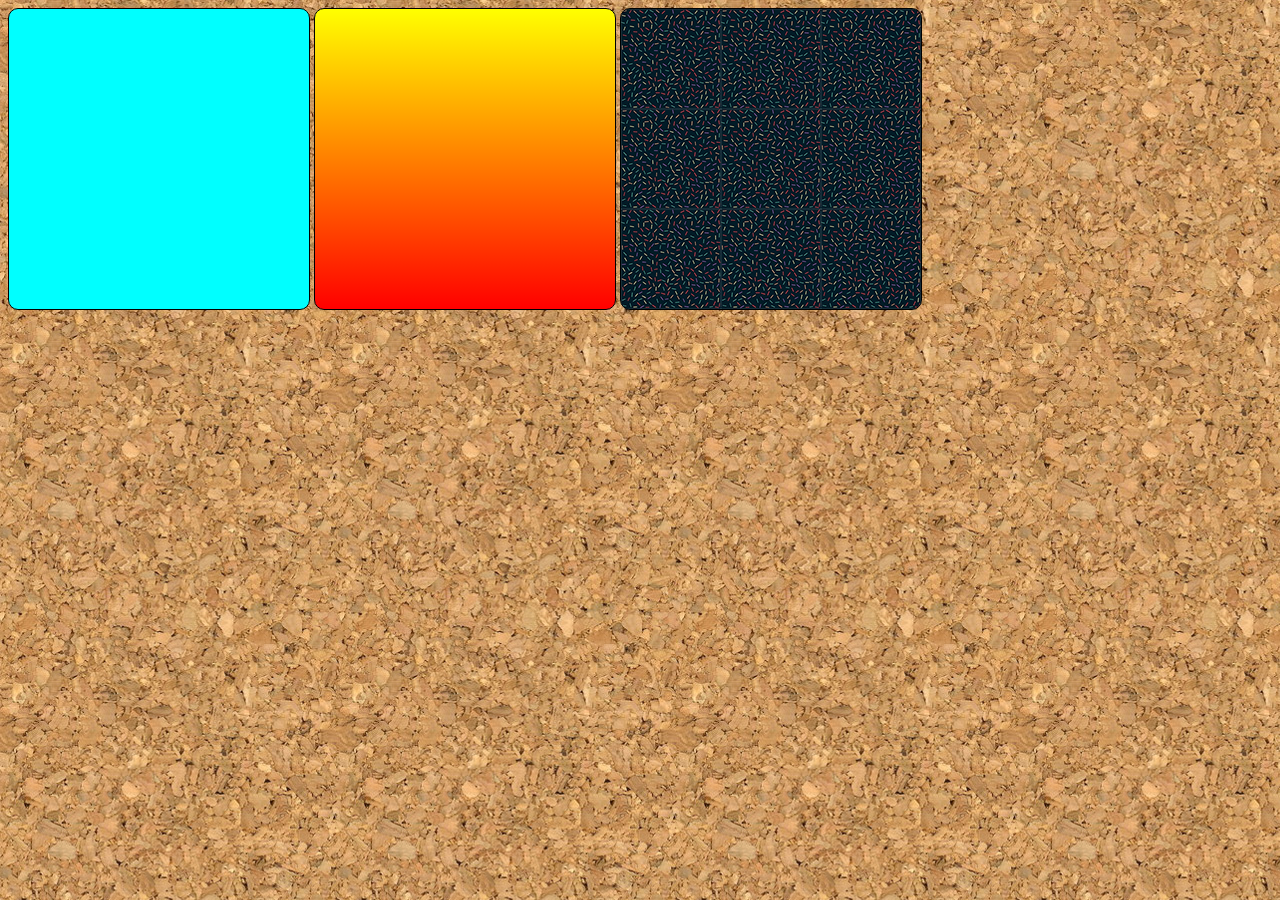
<file: ex01/index.html>
<!DOCTYPE html>
<html lang="pt-br">
<head>
    <meta charset="UTF-8">
    <meta name="viewport" content="width=device-width, initial-scale=1.0">
    <title>Colocando imagem de fundo</title>
</head>
<style>
    body{
background-image: url(imagens/wallpaper001.jpg);



    }
    div.quadrado{
        display: inline-block;
        border: 1px solid black;
        background-color: beige;
        width: 300px;
        height: 300px;
        border-radius: 10px;
    }
    div#q1{
        background-color: aqua;

    }
      div#q2{
        background-image: linear-gradient(to bottom, yellow,red);

    }
      div#q3{
        background-image: url(imagens/pattern001.png);
    }





</style>
<body>
    <div class="quadrado" id="q1">


    </div>

    <div class="quadrado" id="q2">


    </div>

    <div class="quadrado" id="q3">



    </div>
    
</body>
</html>
</file>
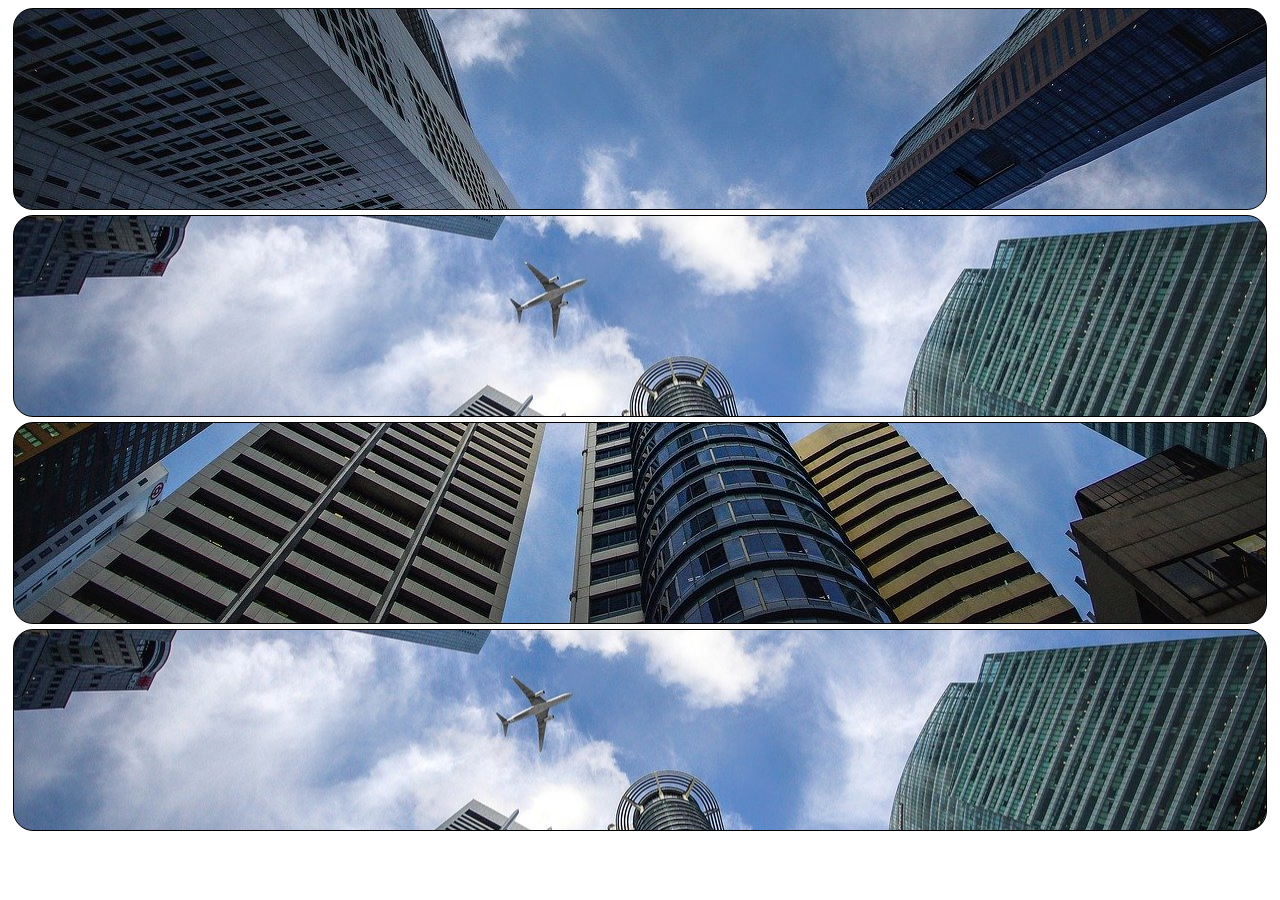
<file: ex03/index.html>
<!DOCTYPE html>
<html lang="pt-br">
<head>
    <meta charset="UTF-8">
    <meta name="viewport" content="width=device-width, initial-scale=1.0">
    <title>Posições dos fundos</title>
    <style>
   div.bloco{
    background-image: url(imagens/wallpaper002.jpg);
    height: 200px;
    border: 1px solid black;
    border-radius: 20px;
    margin: 5px;
   

   }
   div#q1{
        background-position: left top;
   }
   div#q2{
        background-position: left center;
   }
   div#q3{
     background-position: right bottom;
   }
   div#q4{
    background-position: center center;
   }


    </style>
</head>
<body>
    <div class="bloco" id="q1">

    </div>

    <div class="bloco" id="q2">


    </div>

    <div class="bloco" id="q3">


    </div>

     <div class="bloco" id="q4">


    </div>


</body>
</html>
</file>
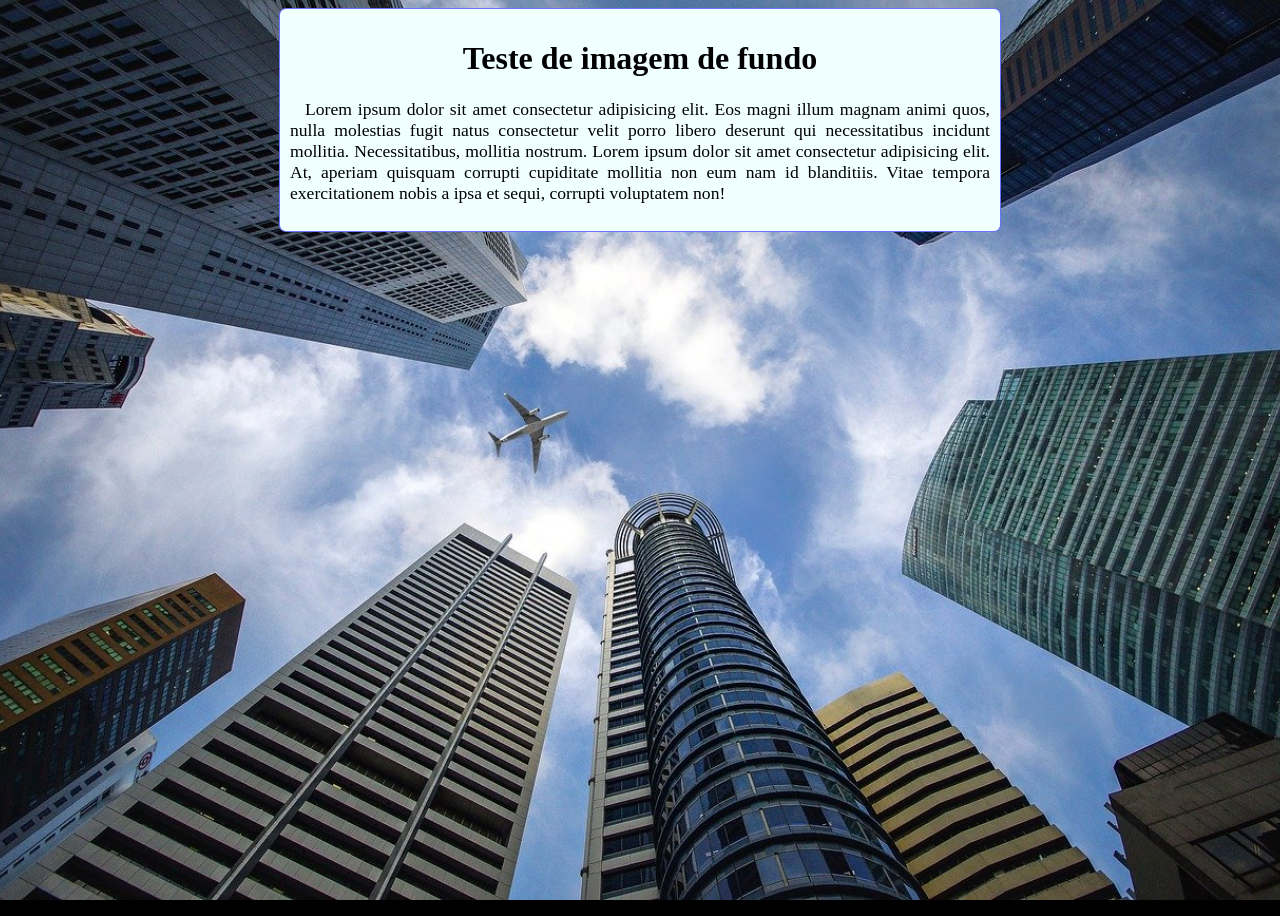
<file: ex04/index.html>
<!DOCTYPE html>
<html lang="pt-br">
<head>
    <meta charset="UTF-8">
    <meta name="viewport" content="width=device-width, initial-scale=1.0">
    <title>Fundo fixo de tela</title>
    <style>
       body{
            height: 100vh;
            /*
            background-color: black;
            background-image: url(imagens/wallpaper002.jpg);
            background-position: center top;
            background-repeat: no-repeat;
            background-size: cover;
            background-attachment:fixed ;

            /* shorthand - background

            color > image > position > / size> reapet  > attachment */
            background:black url(imagens/wallpaper002.jpg) center center/ cover no-repeat fixed;
       }
     main{
        background-color: azure;
        max-width: 700px;
        margin: auto;
        border: 1px solid rgba(0, 0, 255, 0.548);
       border-radius: 7px;
       padding: 10px;
      
     }
     main>h1{
        text-align: center;
        
     }
     main>p{
        text-indent: 15px;
        font-size: 1.1em;
        text-align: justify;
        
     }

    </style>
</head>
<body>
    <main>
        <h1>Teste de imagem de fundo</h1>
        <p>
            Lorem ipsum dolor sit amet consectetur adipisicing elit. Eos magni illum magnam animi quos, nulla molestias fugit natus consectetur velit porro libero deserunt qui necessitatibus incidunt mollitia. Necessitatibus, mollitia nostrum.
            Lorem ipsum dolor sit amet consectetur adipisicing elit. At, aperiam quisquam corrupti cupiditate mollitia non eum nam id blanditiis. Vitae tempora exercitationem nobis a ipsa et sequi, corrupti voluptatem non!
        
        </p>
    </main>
</body>
</html>
</file>
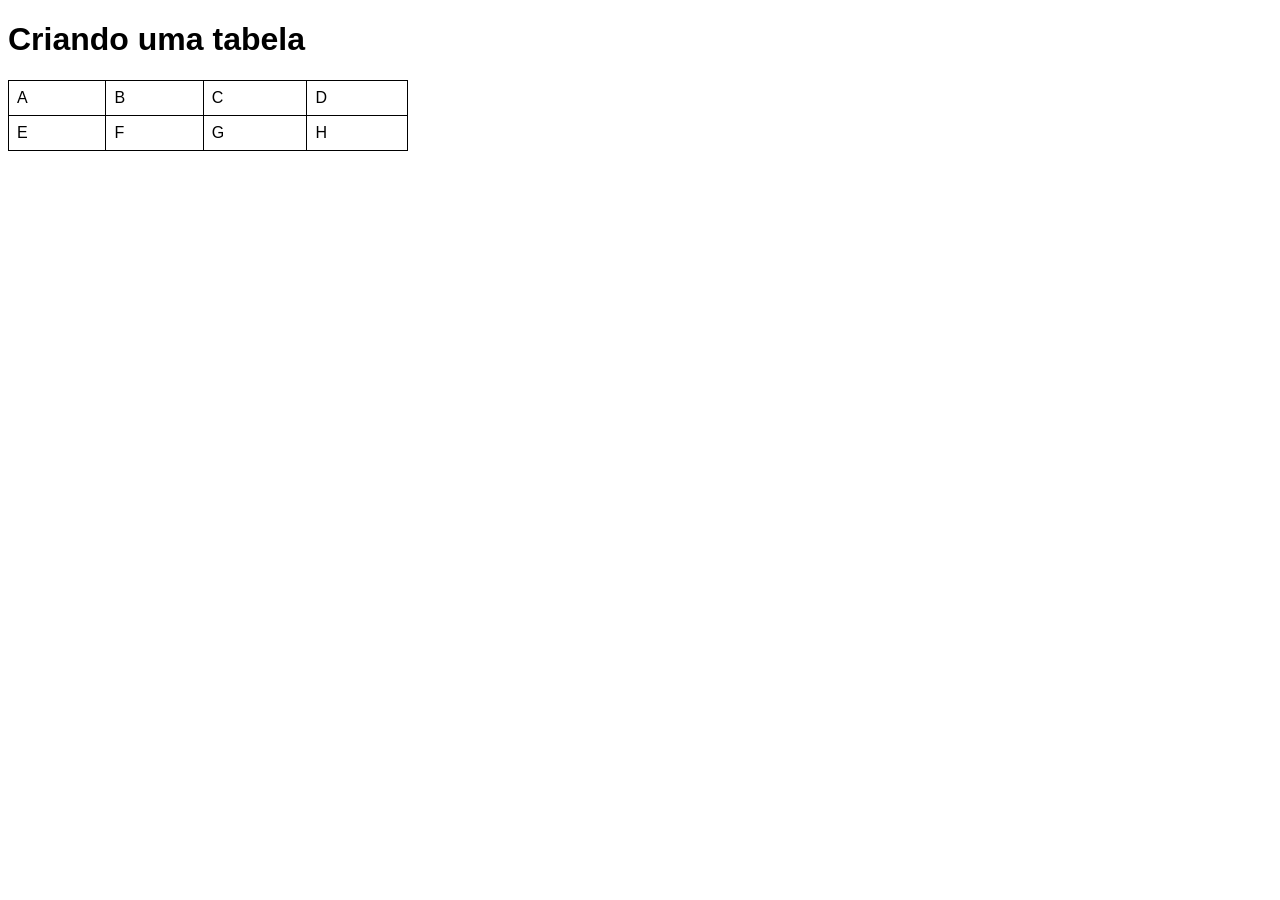
<file: ex06/index.html>
<!DOCTYPE html>
<html lang="pt-br">
<head>
    <meta charset="UTF-8">
    <meta name="viewport" content="width=device-width, initial-scale=1.0">
    <title>Tabelas</title>
    <style>
        body{
            font-family: 'Gill Sans', 'Gill Sans MT', Calibri, 'Trebuchet MS', sans-serif;
        }
        table{
            width: 400px;
            border-collapse: collapse;
        }
td{
    border: 1px solid black ;
    padding: 8px;
}




    </style>
</head>
<body>
    <h1>Criando uma tabela</h1>
    <!--
    Hierarquia de tabelas (simples)

    table
    table row linha de tabela
           table header
           table data
    -->
    <table>
   <tr>
    <td>A</td>
    <td>B</td>
    <td>C</td>
    <td>D</td>
   </tr>

   <tr>
    <td>E</td>
    <td>F</td>
    <td>G</td>
    <td>H</td>
   </tr>

    </table>
</body>
</html>
</file>
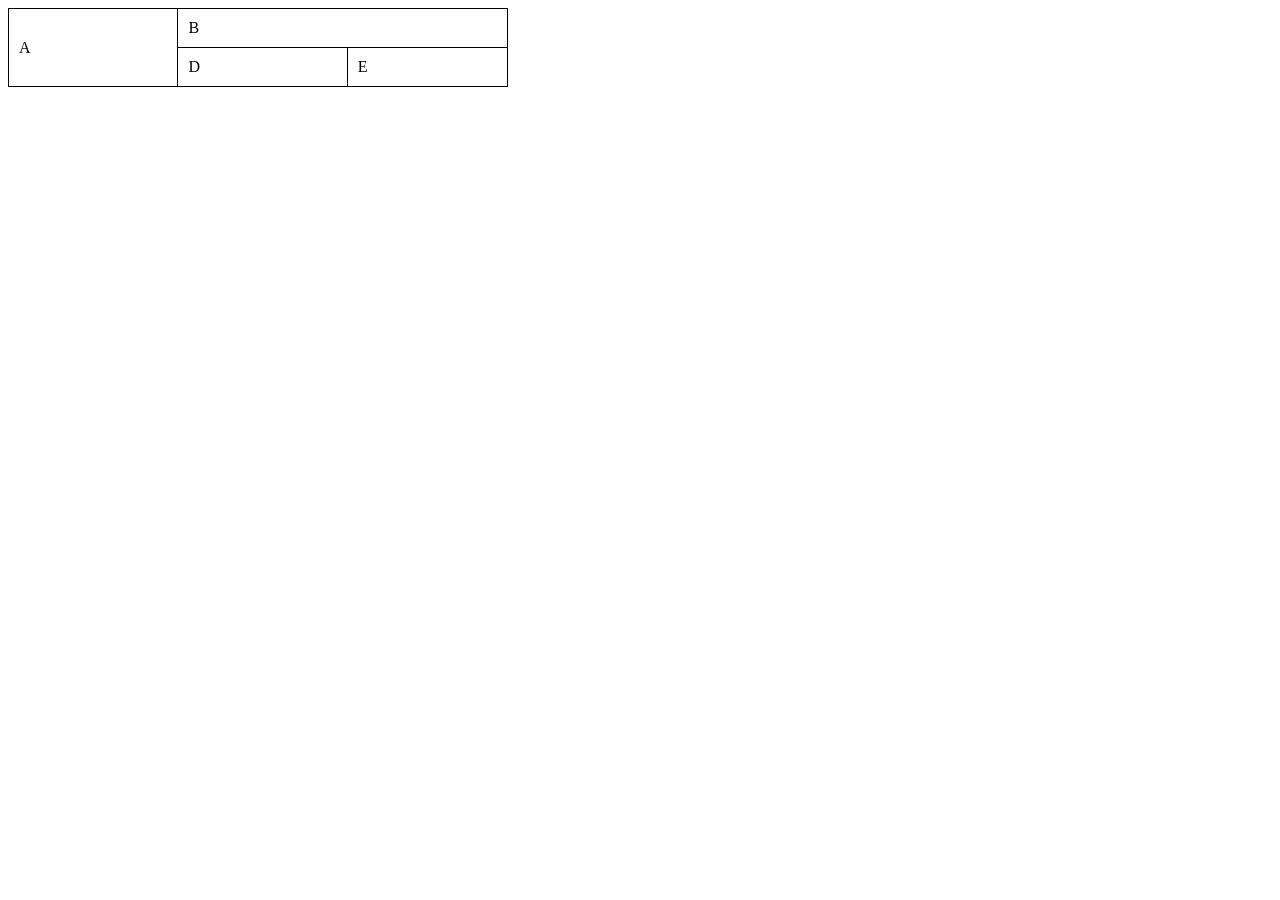
<file: ex08/index.html>
<!DOCTYPE html>
<html lang="pt-br">
<head>
    <meta charset="UTF-8">
    <meta name="viewport" content="width=device-width, initial-scale=1.0">
    <title>Mesclagem de células</title>
    <style>

        table{
            width: 500px;
            border-collapse: collapse;
            position: relative;
        }
        td,th{
            border: 1px solid black;
            padding: 10px;
        }
</style>

</head>
<body>
    <table>
        <tr>

          <td rowspan="2">A</td>
          <td colspan="2">B</td>
        
        </tr>
        <tr>
           
           <td>D</td>
           <td>E</td>

        </tr>
    </table>
</body>
</html>
</file>
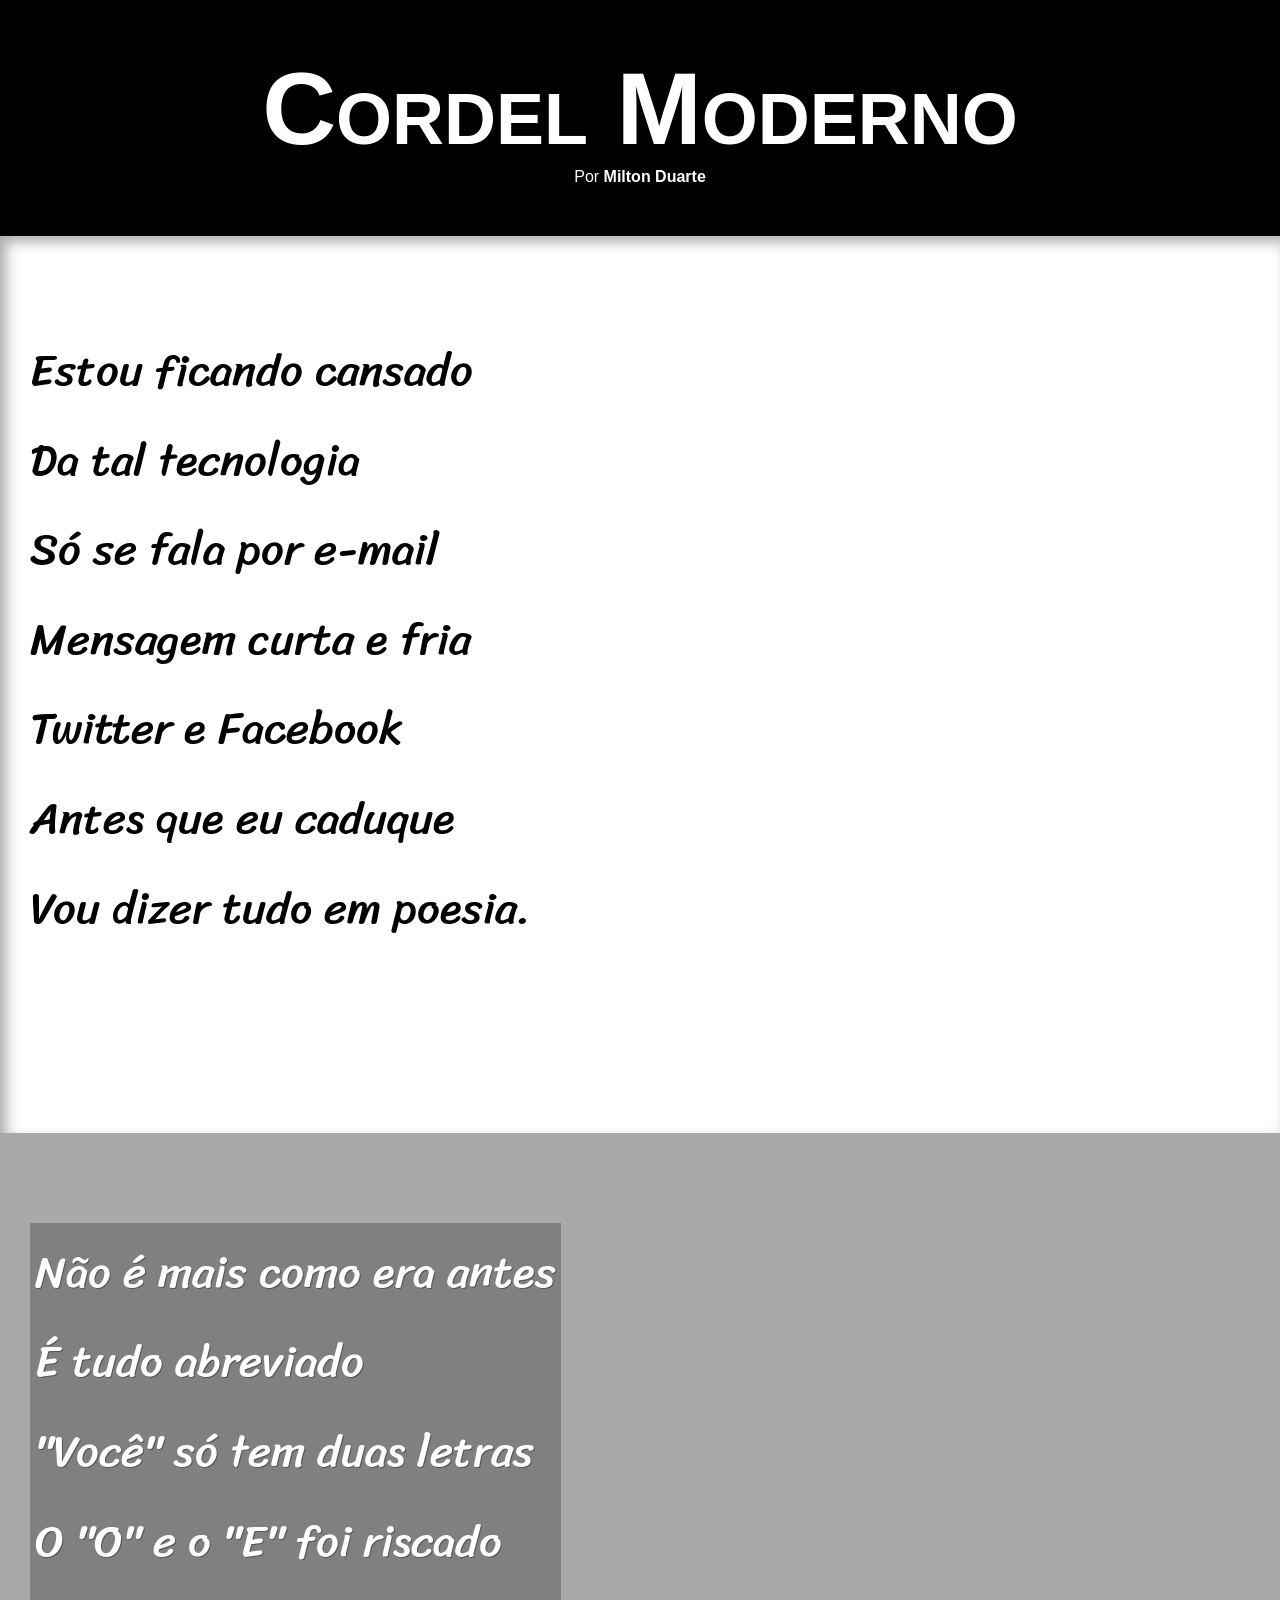
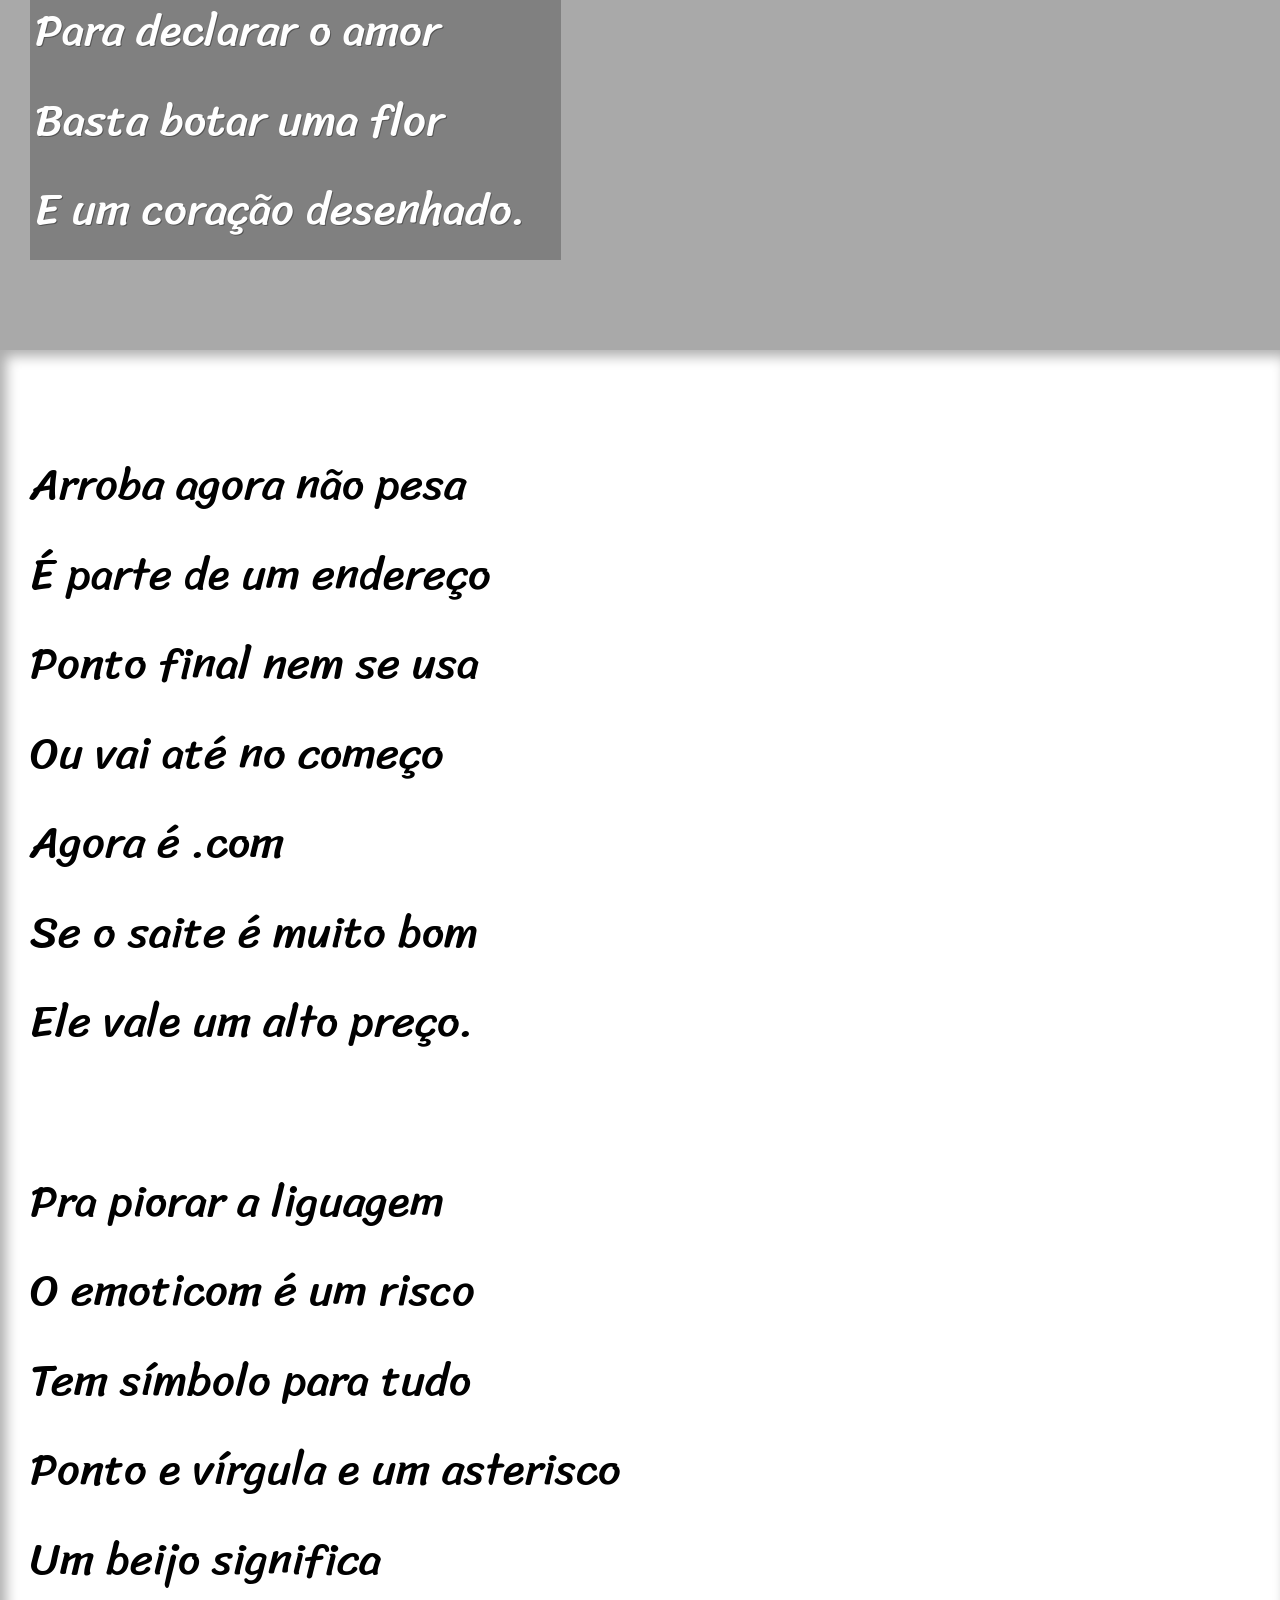
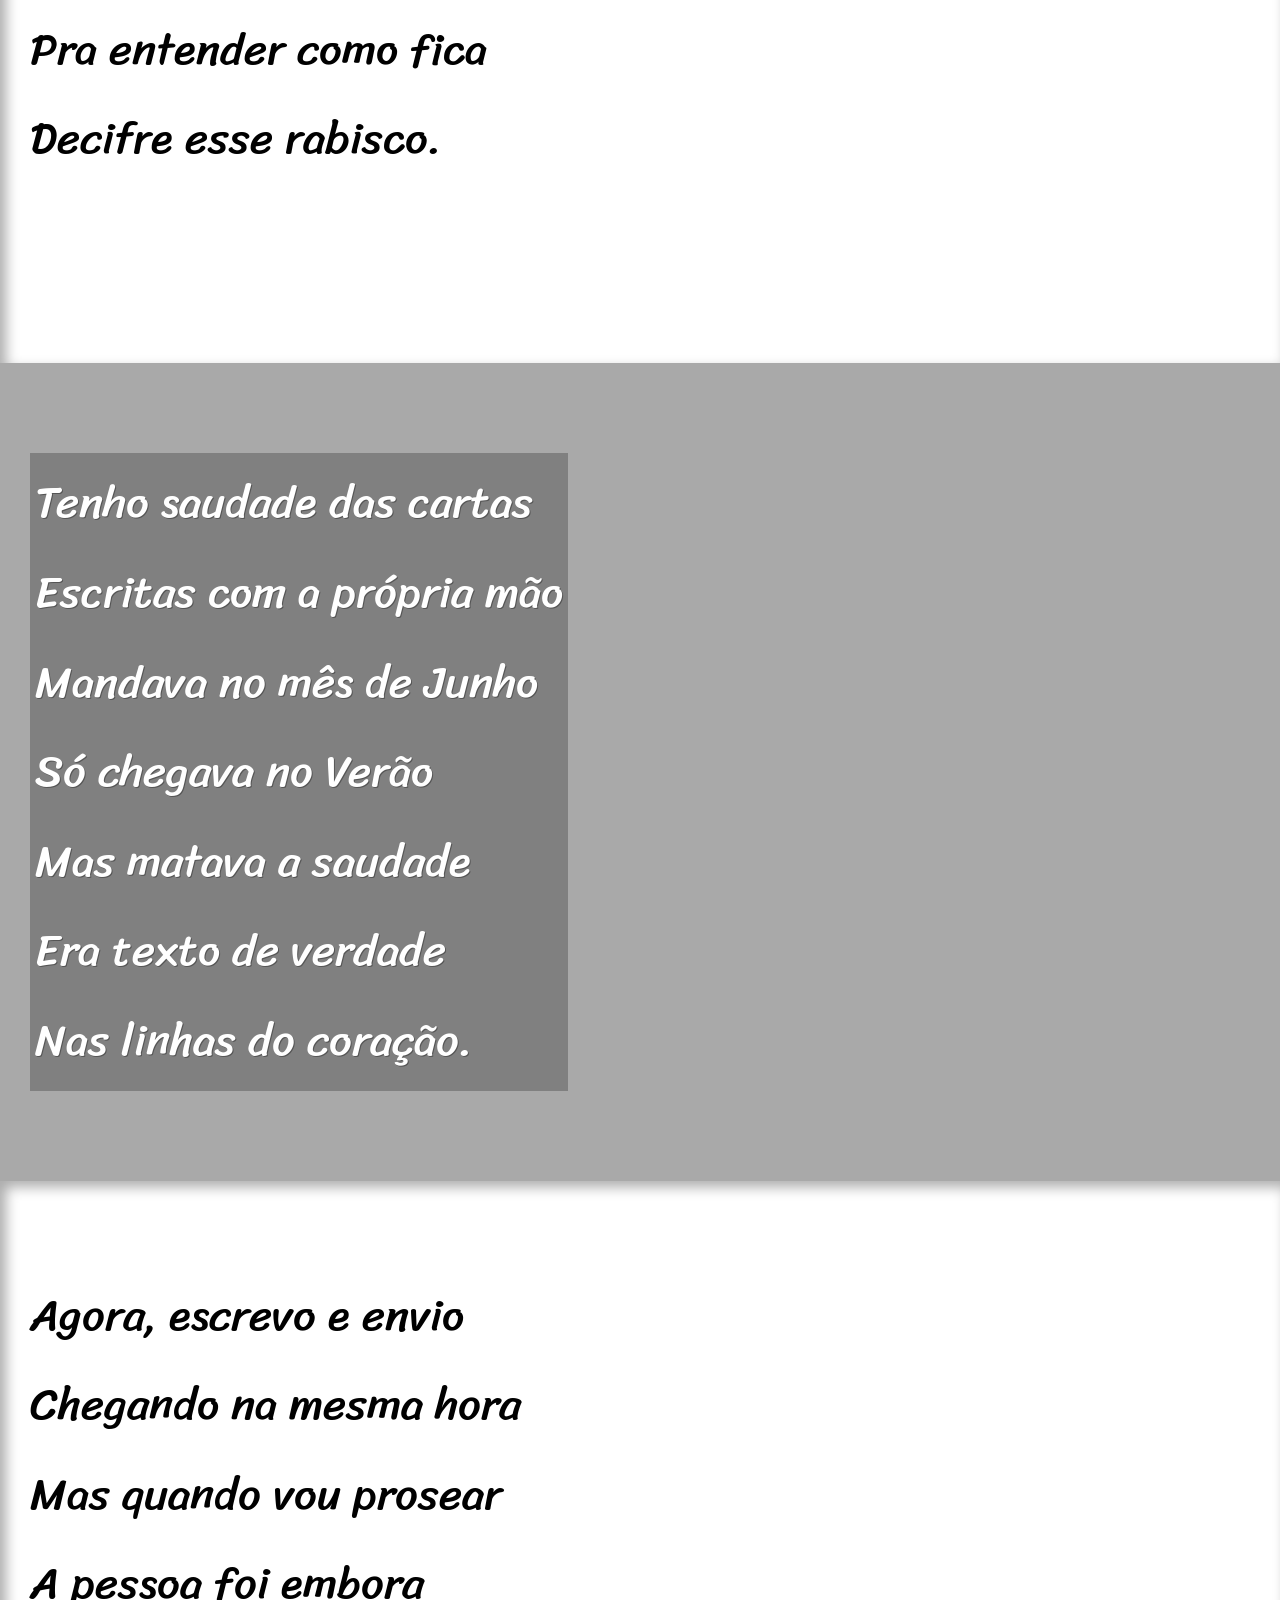
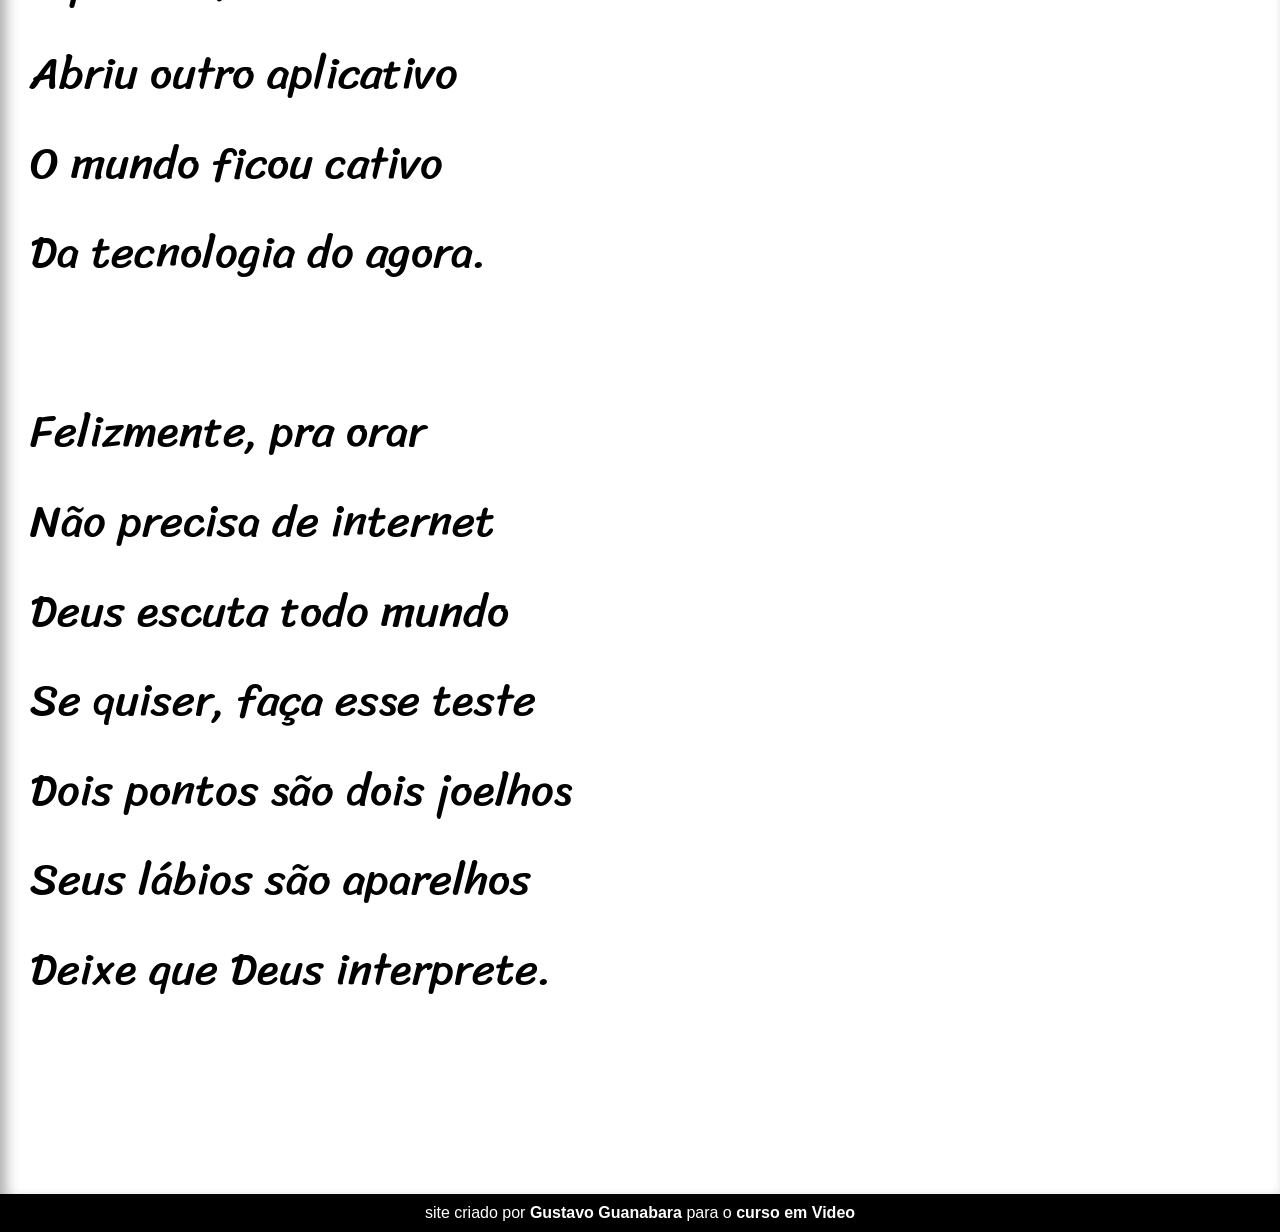
<file: Projeto Cordel/index.html>
<!DOCTYPE html>
<html lang="pt-br">
<head>
    <meta charset="UTF-8">
    <meta name="viewport" content="width=device-width, initial-scale=1.0">
    <title>Cordel Moderno</title>
    <link rel="stylesheet" href="style.css">
</head>
<body>
    <header>
        <h1>Cordel Moderno</h1>
        <p>Por <a href=" https://www.recantodasletras.com.br/poesias/3186743" target="_blank">Milton Duarte</a></p>
       
    </header>

    <section class="normal">
        <p>
            
                Estou ficando cansado <br>
                Da tal tecnologia  <br>
                Só se fala por e-mail <br>
                Mensagem curta e fria <br>
                Twitter e Facebook <br>
                Antes que eu caduque <br>
                Vou dizer tudo em poesia. <br>
        </p>
            
        
    </section>

    

    <section class="imagem" id="img01">
        <p>
            Não é mais como era antes <br>
            É tudo abreviado <br>
            "Você" só tem duas letras <br>
            O "O" e o "E" foi riscado <br>
            Para declarar o amor <br>
            Basta botar uma flor <br>
            E um coração desenhado. <br>
        </p>


    </section>

    

    <section class="normal">
        
            <p>
                Arroba agora não pesa <br>
                É parte de um endereço <br>
                Ponto final nem se usa <br>
                Ou vai até no começo <br>
                Agora é .com <br>
                Se o saite é muito bom <br>
                Ele vale um alto preço.
                 <br>
            </p>
            <p>
                Pra piorar a liguagem <br>
                O emoticom é um risco <br>
                Tem símbolo para tudo <br>
                Ponto e vírgula e um asterisco <br>
                Um beijo significa <br>
                Pra entender como fica <br>
                Decifre esse rabisco. <br>
            </p>
        

    </section>

    
    <section class="imagem" id="img02">
        
            <p>
                Tenho saudade das cartas <br>
                Escritas com a própria mão <br>
                Mandava no mês de Junho <br>
                Só chegava no Verão <br>
                Mas matava a saudade <br>
                Era texto de verdade <br>
                Nas linhas do coração. <br>
            </p>

    </section>

        

        <section class="normal">
            <p>
                Agora, escrevo e envio <br>
                Chegando na mesma hora <br>
                Mas quando vou prosear <br>
                A pessoa foi embora <br>
                Abriu outro aplicativo <br>
                O mundo ficou cativo <br>
                Da tecnologia do agora. <br>
            </p>

            <p>
                Felizmente, pra orar <br>
                Não precisa de internet <br>
                Deus escuta todo mundo <br>
                Se quiser, faça esse teste <br>
                Dois pontos são dois joelhos <br>
                Seus lábios são aparelhos <br>
                Deixe que Deus interprete. <br>
            </p>

        </section>
        
    <footer>
        <p>site criado por <a href="https://gustavoguanabara.github.io" target="_blank">Gustavo Guanabara </a>para o <a href="https://www.cursoemvideo.com" target="_blank">curso em Video</a></p>
    </footer>
</body>
</html>
</file>
<file: Projeto Cordel/style.css>
@charset "UTF-8";

@import url('https://fonts.googleapis.com/css2?family=Passion+One:wght@400;700;900&display=swap');

@import url('https://fonts.googleapis.com/css2?family=Sriracha&display=swap');

:root{
--font1: Verdana, Genava, tahoma, sans-serif;
--font2: 'Passion On', sans-serif;
--font3:  "Sriracha", cursive;
}
*{
    margin: 0px;
    padding: 0px;
}

html,body{
    min-height: 100vh;
   background-color: darkgray;
   font-family: var(--font1);
}
header{
    background-color: black;
    color: white;
    text-align: center;
}
header > h1{
    padding-top: 50px ;
   font-variant: small-caps;
   font-family: var(--font2);
   font-size: 8vw;
}
header > p {
    padding-bottom: 50px;
}

header a, footer a{
    color: white;
    font-weight: bolder;
    text-decoration: none;
}
header a:hover, footer a:hover{

    text-decoration: underline;
}
section{
padding-top: 10vh;
padding-bottom: 10vh;
line-height: 2em;
padding-left: 30px;
font-family: var(--font3);
font-size: 3.5vw;

}
section>p{
padding-bottom: 2em;

}
section.normal{
    background-color:white ;
    color: black;
    box-shadow: inset 6px 6px 13px 0px rgba(0, 0, 0, 0.331);
}
section.imagem{
background-color: rgba(0, 0, 0, 0.286);
color: white;
 background-size: cover;
 background-attachment: fixed;
}
section.imagem > p{
    background-color: rgba(0, 0, 0, 0.242);
    display: inline-block;
    padding:5px;
    text-shadow: 1px 1px 0px rgba(0, 0, 0, 0.333);
}
section#img01{
background-image: url(imagens/background001.jpg);
background-position: right center;
}
section#img02{
    background-image: url(imagens/background002.jpg);
   


}
footer{
    background-color: black;
    text-align: center;
    color: white;
    padding: 10px;
}
</file>
